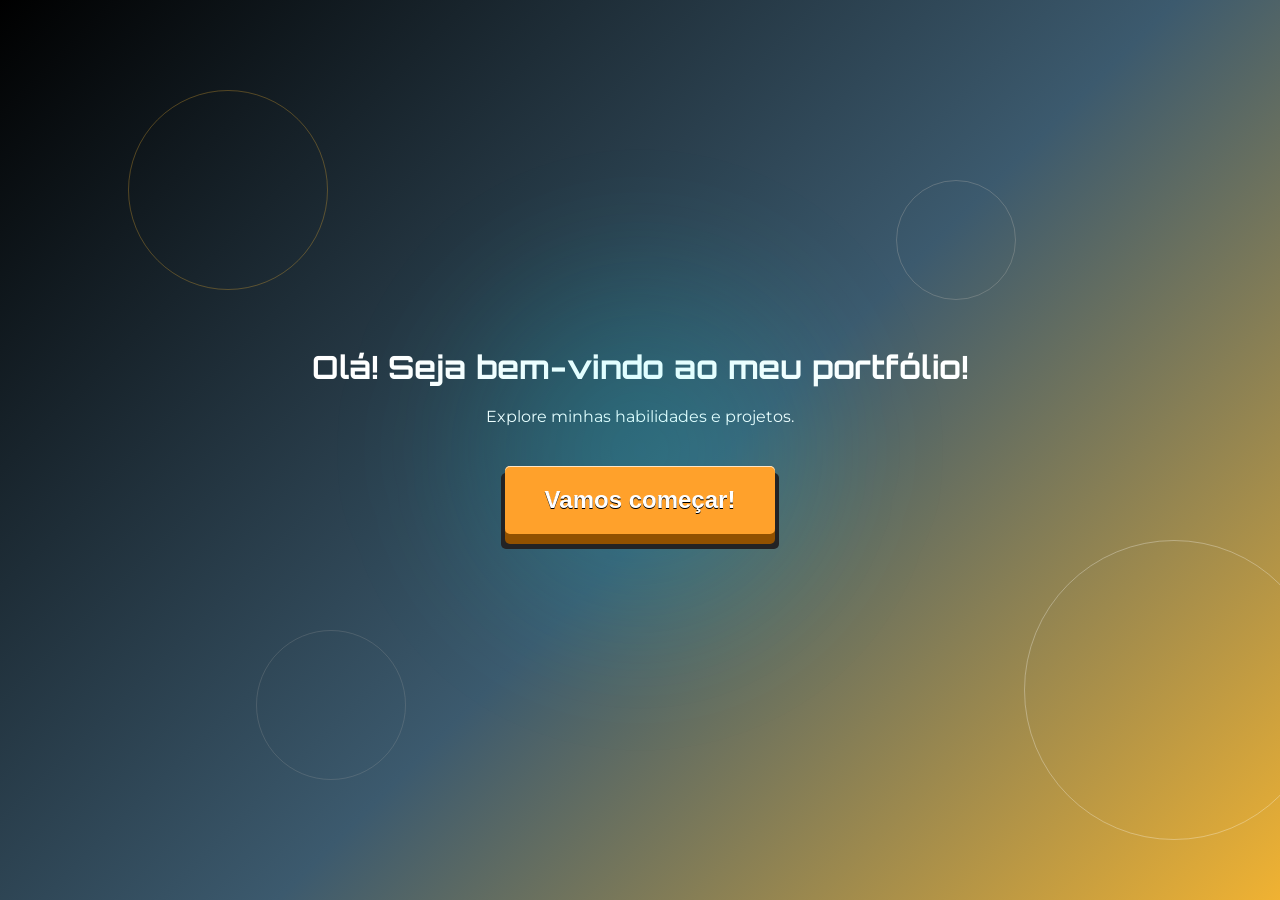
<file: index.html>
<!DOCTYPE html>
<html lang="pt-br">
  <head>
    <meta charset="UTF-8" />
    <meta name="viewport" content="width=device-width, initial-scale=1.0" />
    <link rel="preconnect" href="https://fonts.googleapis.com" />
    <link rel="preconnect" href="https://fonts.gstatic.com" crossorigin />
    <link href="https://fonts.googleapis.com/css2?family=Montserrat:ital,wght@0,100..900;1,100..900&family=Orbitron:wght@400..900&display=swap" rel="stylesheet"/>
    <link rel="stylesheet" href="https://unpkg.com/aos@next/dist/aos.css" />
    <link rel="icon" href="../assets/logo.png" type="image/x-icon" />
    <link rel="stylesheet" href="./styles/bemvindo.css">
    <title>Bem Vindo! | Portfólio - Thales Almeida</title>
  </head>
  <body>
    <main class="container">
      <!-- background com os círculos -->
      <div class="tech-circle">
        <div class="circle"></div>
        <div class="circle"></div>
        <div class="circle"></div>
        <div class="circle"></div>
      </div>

      <div class="container-text">
        <h1>Olá! Seja bem-vindo ao meu portfólio!</h1>
        <p>Explore minhas habilidades e projetos.</p>

        <div class="button">
          <a href="inicio.html">Vamos começar!</a>
        </div>
      </div>
    </main>

    <!-- ATIVAR ANIMAÇÕES -->
    <script src="https://unpkg.com/aos@next/dist/aos.js"></script>
    <script>
      AOS.init();
    </script>
  </body>
</html>
</file>
<file: styles/bemvindo.css>
@import url('https://fonts.googleapis.com/css2?family=Montserrat:ital,wght@0,100..900;1,100..900&family=Orbitron:wght@400..900&display=swap');

* {
    padding: 0;
    margin: 0;
    box-sizing: border-box;
    list-style: none;
    font-family: "Orbitron", sans-serif;
}

body {
    overflow: hidden;
}

header {
    position: fixed;
    top: 0;
    width: 100vw;
    padding: 20px 50px;
    display: flex;
    justify-content: space-between;
    align-items: center;
    z-index: 3;
}

.container {
    height: 100vh;
    position: relative;
    background: linear-gradient(135deg,rgba(0, 0, 0, 1) 0%, rgba(60, 90, 110, 1) 54%, rgba(240, 178, 50, 1) 100%);
}

.container::before {
    content: '';
    width: 500px;
    height: 500px;
    border-radius: 50%;
    background: radial-gradient(circle, rgba(0, 247, 255, 0.2) 0%, rgba(15, 15, 30, 0) 70%);
    /* esquema para centralizar */
    position: absolute;
    top: 50%;
    left: 50%;
    transform: translate(-50%, -50%);
    filter: blur(50px);
    /* fim do esquema */
    z-index: 1;
    animation: pulse 4s infinite alternate;
}

@keyframes pulse {
    0% {
        opacity: 0.5;
        transform: translate(-50%, -50%) scale(0.8);
    }
    100% {
        opacity: 1;
        transform: translate(-50%, -50%) scale(2);
    }
}

.container-text {
    display: flex;
    justify-content: center;
    align-items: center;
    flex-direction: column;
    gap: 20px;
    height: 100vh;
    color: #fff;
}

.container-text p {
    font-family: "Montserrat", sans-serif;
}

/* ESTILIZAÇÃO DOS CÍRCULOS */
.tech-circle {
    position: absolute;
    top: 0;
    left: 0;
    width: 100%;
    height: 100%;
    overflow: hidden;
}

.circle {
    position: absolute;
    border-radius: 50%;
    border: 1px solid #3C5A6E;
    opacity: 0.5;
}

.circle:nth-child(1) {
    width: 200px;
    height: 200px;
    top: 10%;
    left: 10%;
    opacity: 0.3;
    border: 1px solid #F0B232;
    animation: mover1 4s linear alternate infinite;
}

@keyframes mover1 {
    0% {
        transform: translateX(0) scale(1);
    }
    100% {
        transform: translateX(100px) scale(1.3);
    }
}

.circle:nth-child(2) {
    width: 300px;
    height: 300px;
    top: 60%;
    left: 80%;
    opacity: 0.3;
    border: 1px solid #ffffff;
    animation: mover2 5s linear alternate infinite;
}

@keyframes mover2 {
    0% {
        transform: translateX(0) scale(1);
    }
    100% {
        transform: translateX(-100px) scale(1.3);
    }
}

.circle:nth-child(3) {
    width: 150px;
    height: 150px;
    top: 70%;
    left: 20%;
    opacity: 0.2;
    border: 1px solid #b8b5b1;
    animation: mover3 6s linear alternate infinite;
}

@keyframes mover3 {
    0% {
        transform: translate(0, 0) scale(1);
    }
    100% {
        transform: translate(-50px, -50px) scale(1.3);
    }
}

.circle:nth-child(4) {
    width: 120px;
    height: 120px;
    top: 20%;
    left: 70%;
    opacity: 0.3;
    border: 1px solid #b8b5b1;
    animation: mover4 7s linear alternate infinite;
}

@keyframes mover4 {
    0% {
        transform: translate(0, 0) scale(1)
    }
    100% {
        transform: translate(-100px,100px) scale(1.3);
    }
}

/* ESTILIZAÇÃO DO BOTÃO */
.button{
    position: relative;
    display: inline-block;
    margin: 20px;
    z-index: 999;
}
    
.button a {
    color: white;
    font-family: Helvetica, sans-serif;
    font-weight: bold;
    font-size: 24px;
    text-align: center;
    text-decoration: none;
    background-color: #FFA12B;
    display: block;
    position: relative;
    padding: 20px 40px;
    cursor: pointer;
    text-shadow: 0px 1px 0px #000;
    box-shadow: inset 0 1px 0 #FFE5C4, 0 10px 0 #915100;
    border-radius: 5px;
    transition: transform 0.1s ease-in-out;
}
  
.button a:active {
    transform: translateY(10px);
    background-color: #F78900;
    box-shadow: inset 0 1px 0 #FFE5C4, inset 0 -3px 0 #915100;
}

.button:after{
    content:"";
    height:100%;
    width:100%;
    padding:4px;
    position: absolute;
    bottom:-15px;
    left:-4px;
    z-index:-1;
    background-color:#232324;
    -webkit-border-radius: 5px;
    -moz-border-radius: 5px;
    border-radius: 5px;
}

@media (max-width: 768px) {

    .container-text {
        text-align: center;
    }

}
</file>
